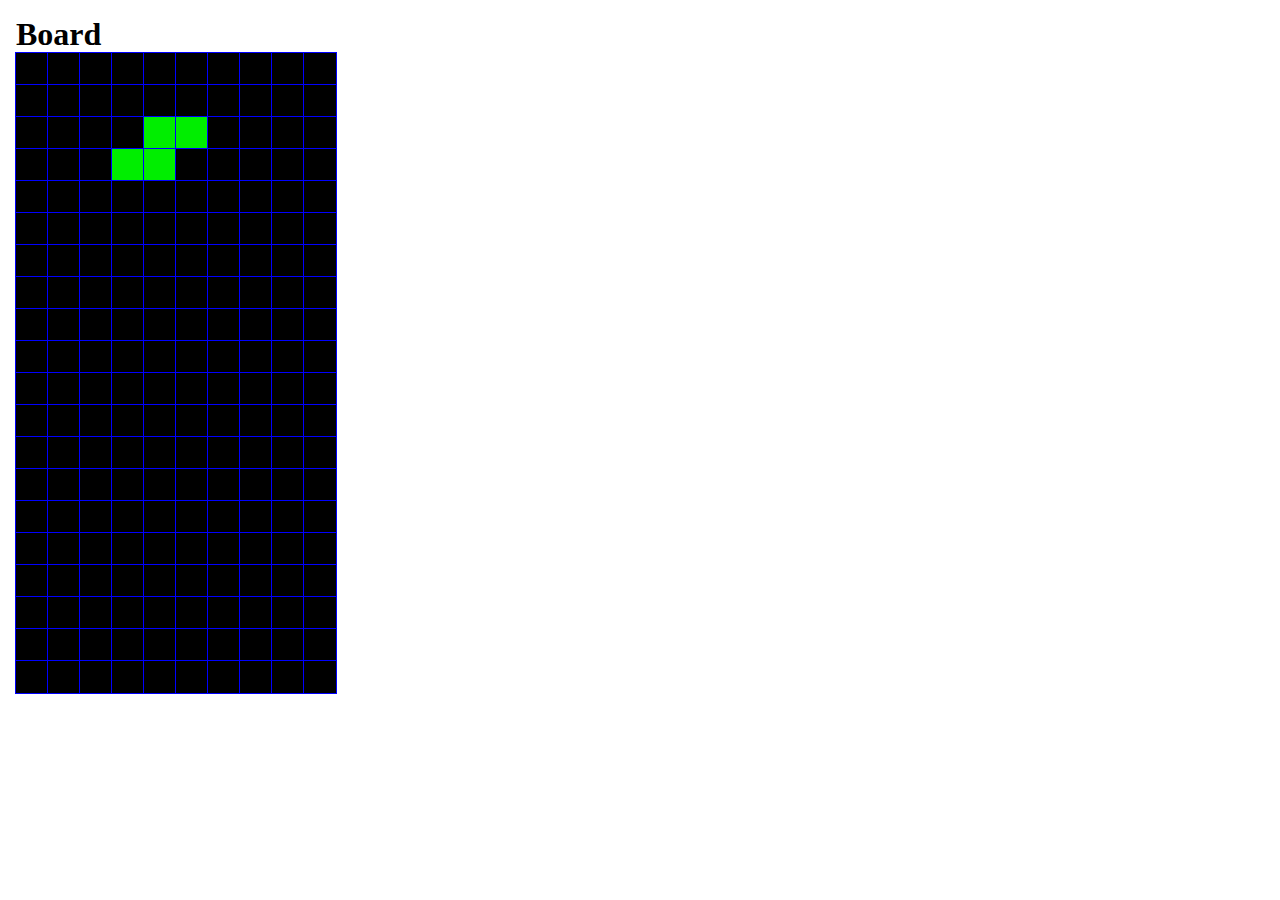
<file: index.html>
<!DOCTYPE html>
<html>
<head>
    <meta charset="UTF-8" />
    <title>ASCII Tetris</title>
    <script type="text/javascript" src="main.js"></script>
    <link rel="stylesheet" href="main.css" />
</head>
<body>
    <h1>Board</h1>
    <div id="board">Loading...</div>
</body>
</html>
</file>
<file: main.css>
#board > div {
    float: left;
    line-height: 24px;
    outline: 1px solid blue;
}

#board {
    line-height: 24px;
}

* {
    margin: 0;
    padding: 0;
}

body {
    margin: 16px;
}
</file>
